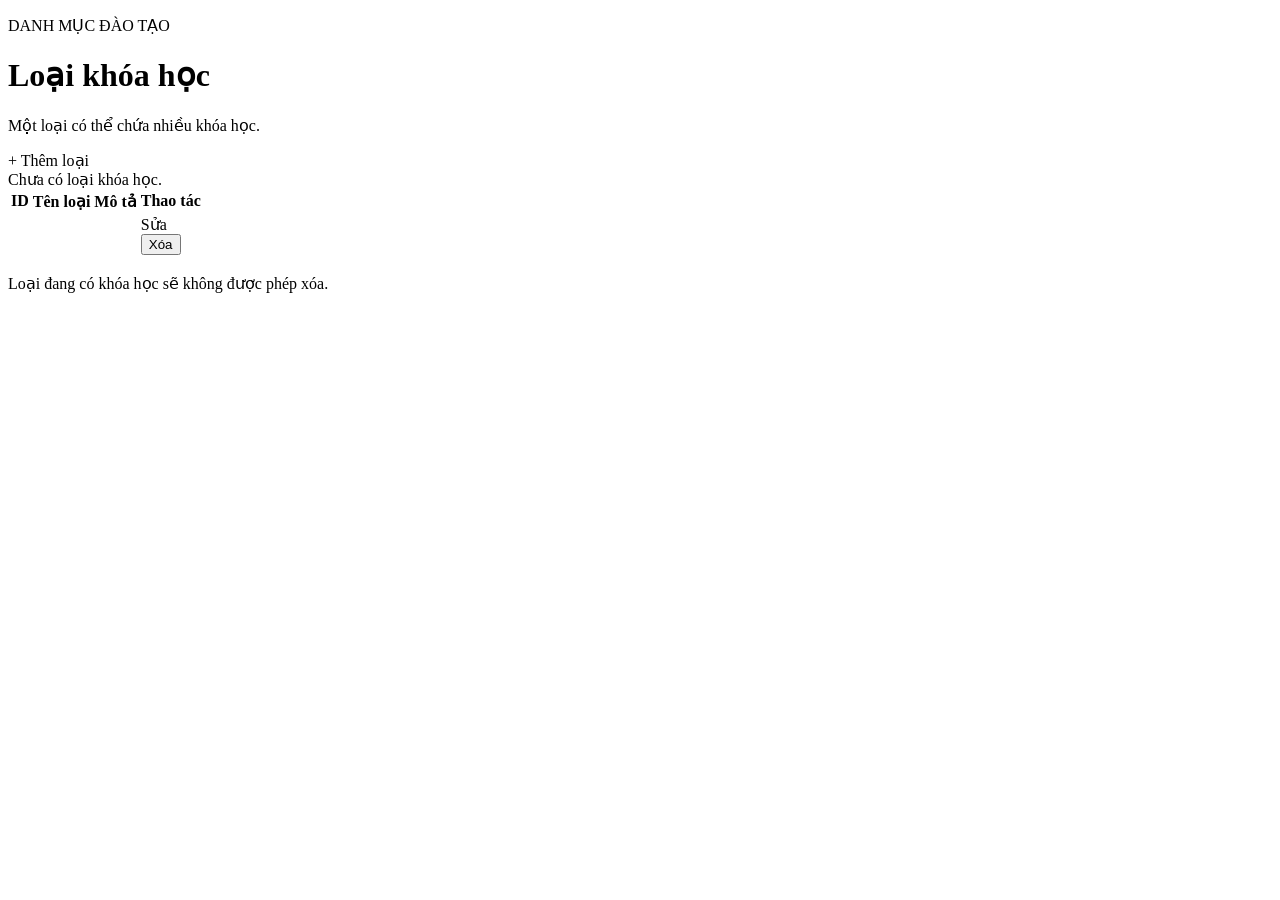
<file: src/main/resources/templates/categories/index.html>
<!DOCTYPE html><html lang="vi" xmlns:th="http://www.thymeleaf.org"><head th:replace="~{fragments :: head('Loại khóa học')}"></head><body><header th:replace="~{fragments :: header}"></header><main>
<div class="page-heading"><div><p class="eyebrow">DANH MỤC ĐÀO TẠO</p><h1>Loại khóa học</h1><p class="muted">Một loại có thể chứa nhiều khóa học.</p></div><a class="btn" th:href="@{/categories/create}">+ Thêm loại</a></div><div th:replace="~{fragments :: alerts}"></div>
<section class="panel"><div class="empty" th:if="${#lists.isEmpty(categories)}">Chưa có loại khóa học.</div><div class="table-wrap" th:unless="${#lists.isEmpty(categories)}"><table><thead><tr><th>ID</th><th>Tên loại</th><th>Mô tả</th><th>Thao tác</th></tr></thead><tbody><tr th:each="cat:${categories}"><td th:text="${cat.id}"></td><td><a class="course-title" th:href="@{/courses(categoryId=${cat.id})}" th:text="${cat.name}"></a></td><td th:text="${cat.description}"></td><td><div class="row-actions"><a th:href="@{/categories/{id}/edit(id=${cat.id})}">Sửa</a><form method="post" th:action="@{/categories/{id}/delete(id=${cat.id})}" onsubmit="return confirm('Xóa loại khóa học này?')"><button class="link danger" type="submit">Xóa</button></form></div></td></tr></tbody></table></div><p class="muted">Loại đang có khóa học sẽ không được phép xóa.</p></section>
</main><footer th:replace="~{fragments :: footer}"></footer></body></html>
</file>
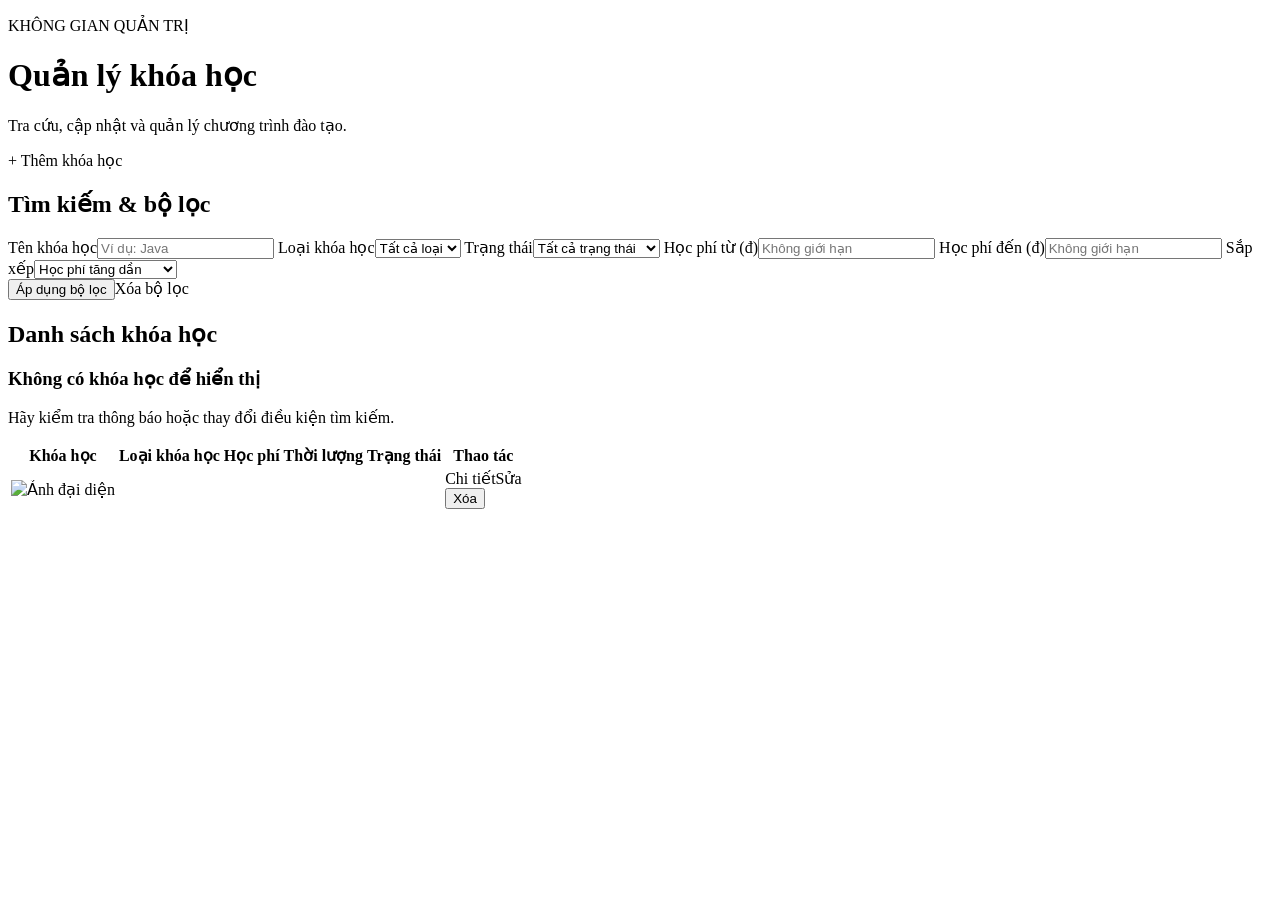
<file: src/main/resources/templates/courses/index.html>
<!DOCTYPE html><html lang="vi" xmlns:th="http://www.thymeleaf.org"><head th:replace="~{fragments :: head('Danh sách khóa học')}"></head><body>
<header th:replace="~{fragments :: header}"></header><main>
<div class="page-heading"><div><p class="eyebrow">KHÔNG GIAN QUẢN TRỊ</p><h1>Quản lý khóa học</h1><p class="muted">Tra cứu, cập nhật và quản lý chương trình đào tạo.</p></div><a class="btn" th:href="@{/courses/create}">+ Thêm khóa học</a></div>
<div th:replace="~{fragments :: alerts}"></div>
<section class="panel"><h2>Tìm kiếm &amp; bộ lọc</h2><form method="get" th:action="@{/courses}" th:object="${filter}">
<div class="filter-grid"><label>Tên khóa học<input th:field="*{keyword}" placeholder="Ví dụ: Java" maxlength="150"></label>
<label>Loại khóa học<select th:field="*{categoryId}"><option value="">Tất cả loại</option><option th:each="cat:${categories}" th:value="${cat.id}" th:text="${cat.name}"></option></select></label>
<label>Trạng thái<select th:field="*{active}"><option value="">Tất cả trạng thái</option><option value="true">Đang tuyển sinh</option><option value="false">Ngừng tuyển sinh</option></select></label>
<label>Học phí từ (đ)<input type="number" th:field="*{minFee}" min="0" step="0.01" placeholder="Không giới hạn"></label>
<label>Học phí đến (đ)<input type="number" th:field="*{maxFee}" min="0" step="0.01" placeholder="Không giới hạn"></label>
<label>Sắp xếp<select th:field="*{sort}"><option value="feeAsc">Học phí tăng dần</option><option value="feeDesc">Học phí giảm dần</option><option value="durationAsc">Thời lượng tăng dần</option></select></label></div>
<div class="alert error" th:if="${#fields.hasAnyErrors()}" th:errors="*{all}" role="alert"></div>
<div class="actions"><button class="btn" type="submit">Áp dụng bộ lọc</button><a class="btn secondary" th:href="@{/courses}">Xóa bộ lọc</a></div></form></section>
<section class="panel"><div class="section-heading"><h2>Danh sách khóa học</h2><span class="count" th:text="${#lists.size(courses)} + ' kết quả'"></span></div>
<div th:if="${#lists.isEmpty(courses)}" class="empty"><h3>Không có khóa học để hiển thị</h3><p>Hãy kiểm tra thông báo hoặc thay đổi điều kiện tìm kiếm.</p></div>
<div class="table-wrap" th:unless="${#lists.isEmpty(courses)}"><table><thead><tr><th>Khóa học</th><th>Loại khóa học</th><th>Học phí</th><th>Thời lượng</th><th>Trạng thái</th><th>Thao tác</th></tr></thead><tbody>
<tr th:each="c:${courses}"><td><div class="course-cell"><img class="thumb" th:src="${c.thumbnail != null ? c.thumbnail.imageUrl : '/images/placeholder.svg'}" alt="Ảnh đại diện" onerror="this.onerror=null;this.src='/images/placeholder.svg'"><div><a class="course-title" th:href="@{/courses/{id}(id=${c.id})}" th:text="${c.name}"></a><small th:text="'ID: ' + ${c.id}"></small></div></div></td>
<td th:text="${c.category.name}"></td><td class="nowrap" th:text="${#numbers.formatDecimal(c.tuitionFee,1,'POINT',0,'COMMA')} + ' đ'"></td><td><strong th:text="${c.duration} + ' giờ'"></strong><small th:text="${c.durationType}"></small></td>
<td><span class="badge" th:classappend="${c.active ? 'active' : 'inactive'}" th:text="${c.active ? 'Đang tuyển sinh' : 'Ngừng tuyển sinh'}"></span></td>
<td><div class="row-actions"><a th:href="@{/courses/{id}(id=${c.id})}">Chi tiết</a><a th:href="@{/courses/{id}/edit(id=${c.id})}">Sửa</a><form method="post" th:action="@{/courses/{id}/delete(id=${c.id})}" onsubmit="return confirm('Xóa khóa học và toàn bộ ảnh liên quan?')"><button class="link danger" type="submit">Xóa</button></form></div></td></tr>
</tbody></table></div></section></main><footer th:replace="~{fragments :: footer}"></footer></body></html>
</file>
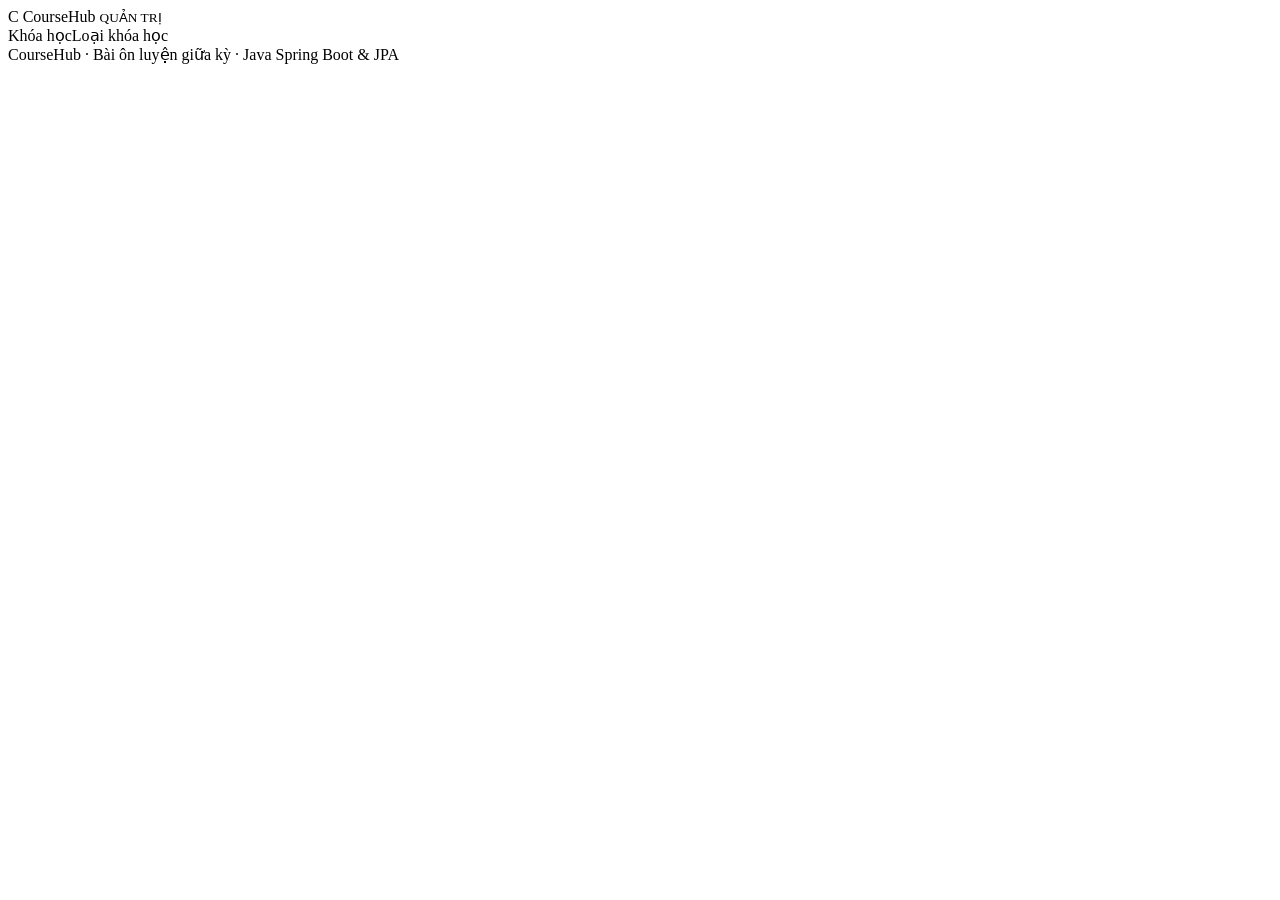
<file: src/main/resources/templates/fragments.html>
<!DOCTYPE html><html lang="vi" xmlns:th="http://www.thymeleaf.org">
<head th:fragment="head(title)"><meta charset="UTF-8"><meta name="viewport" content="width=device-width,initial-scale=1"><title th:text="${title} + ' | CourseHub'">CourseHub</title><link rel="stylesheet" th:href="@{/css/app.css}"></head>
<body><header th:fragment="header"><nav class="nav"><a class="brand" th:href="@{/courses}"><span class="brand-icon">C</span> CourseHub <small>QUẢN TRỊ</small></a><div class="nav-links"><a th:href="@{/courses}">Khóa học</a><a th:href="@{/categories}">Loại khóa học</a></div></nav></header>
<div th:fragment="alerts"><div class="alert success" role="status" th:if="${success}" th:text="${success}"></div><div class="alert error" role="alert" th:if="${error}" th:text="${error}"></div></div>
<footer th:fragment="footer">CourseHub · Bài ôn luyện giữa kỳ · Java Spring Boot &amp; JPA</footer></body></html>
</file>
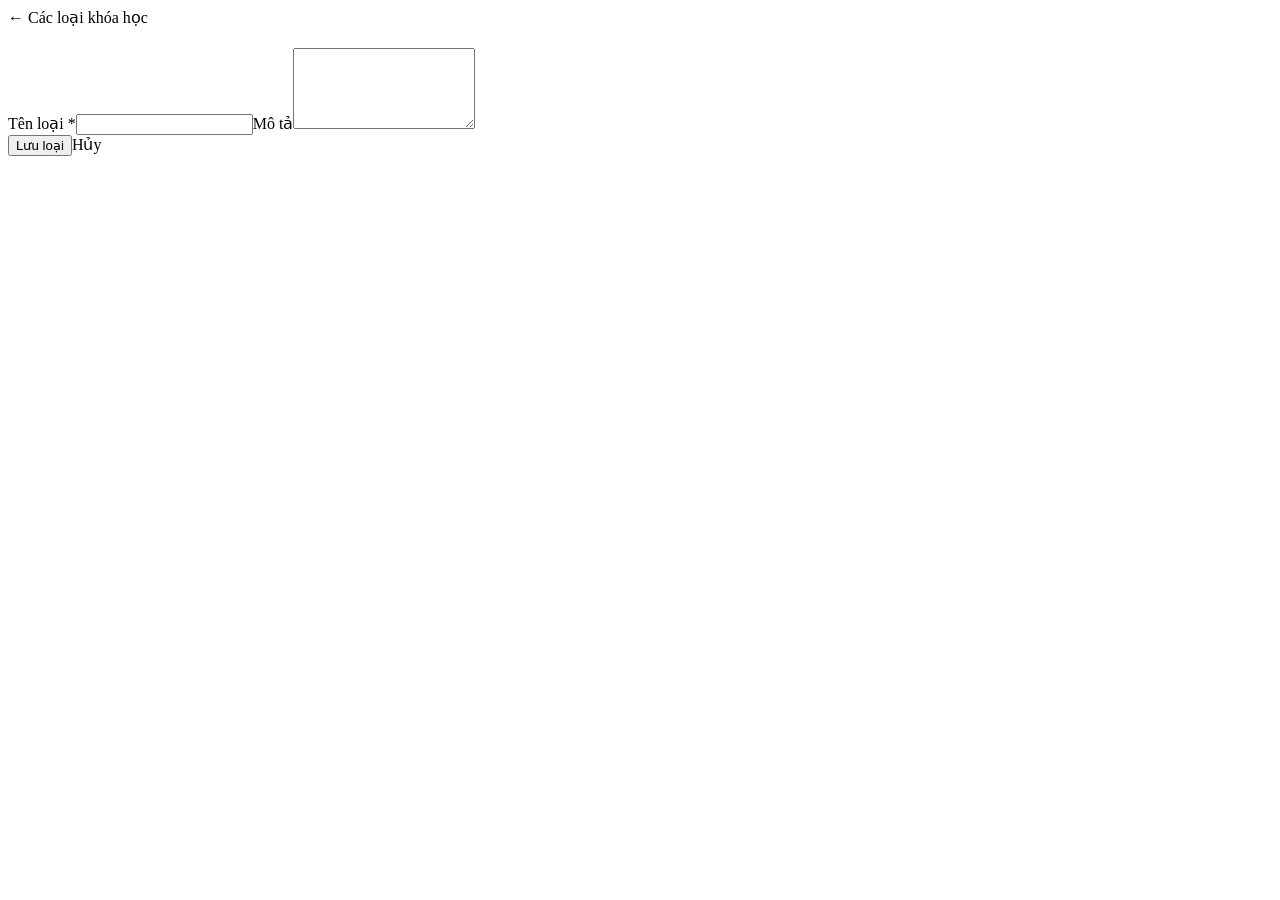
<file: src/main/resources/templates/categories/form.html>
<!DOCTYPE html><html lang="vi" xmlns:th="http://www.thymeleaf.org"><head th:replace="~{fragments :: head('Thông tin loại khóa học')}"></head><body><header th:replace="~{fragments :: header}"></header><main class="narrow">
<a class="back" th:href="@{/categories}">← Các loại khóa học</a><div class="page-heading"><h1 th:text="${categoryId == null ? 'Thêm loại khóa học' : 'Sửa loại khóa học'}"></h1></div>
<section class="panel"><form method="post" th:action="${categoryId == null ? '/categories/create' : '/categories/' + categoryId + '/edit'}" th:object="${form}"><div class="alert error" th:if="${#fields.hasAnyErrors()}" th:errors="*{all}" role="alert"></div>
<label>Tên loại *<input th:field="*{name}" required maxlength="120"></label><label>Mô tả<textarea th:field="*{description}" maxlength="2000" rows="5"></textarea></label><div class="actions"><button class="btn" type="submit">Lưu loại</button><a class="btn secondary" th:href="@{/categories}">Hủy</a></div></form></section></main><footer th:replace="~{fragments :: footer}"></footer></body></html>
</file>
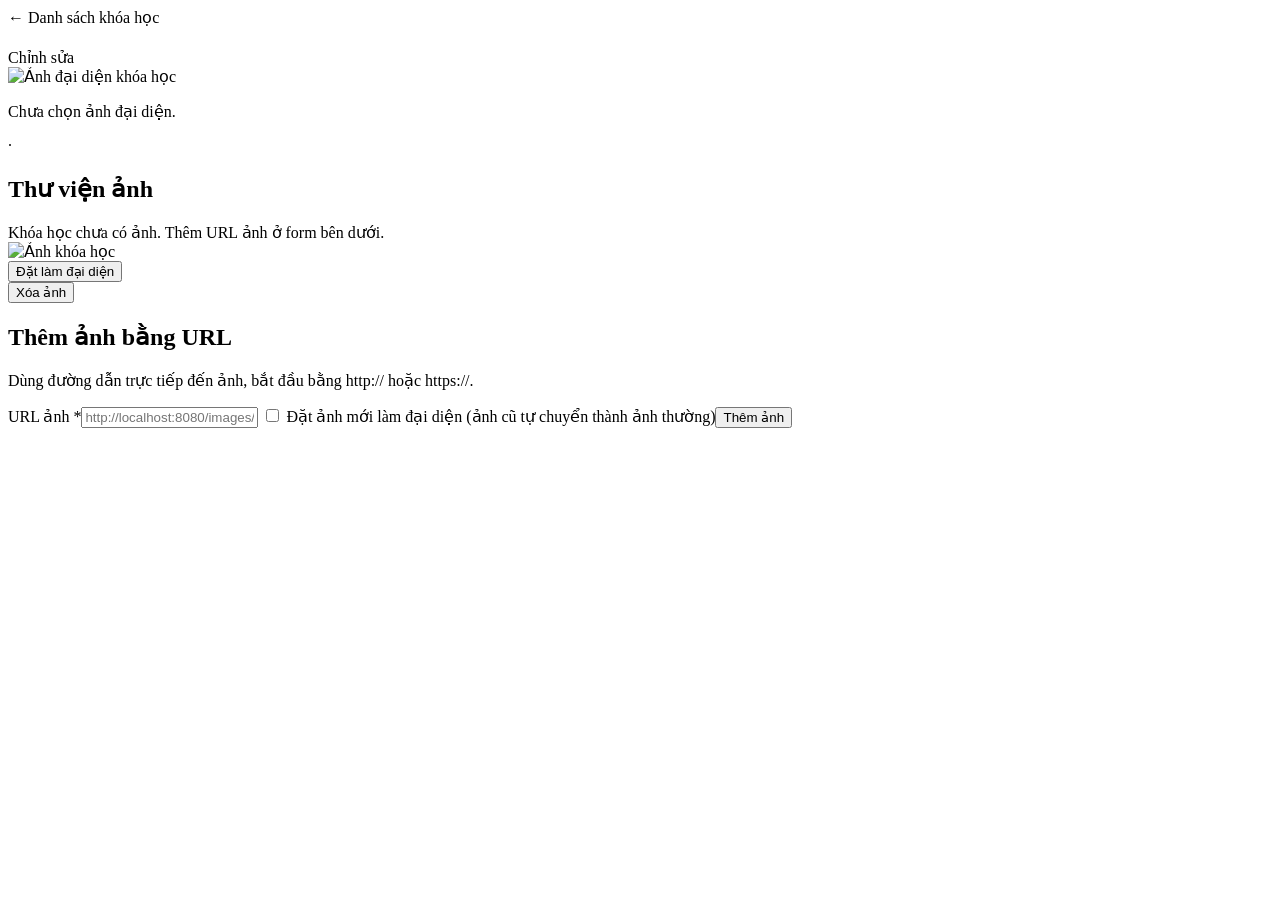
<file: src/main/resources/templates/courses/detail.html>
<!DOCTYPE html><html lang="vi" xmlns:th="http://www.thymeleaf.org"><head th:replace="~{fragments :: head('Chi tiết khóa học')}"></head><body><header th:replace="~{fragments :: header}"></header><main>
<a class="back" th:href="@{/courses}">← Danh sách khóa học</a><div class="page-heading"><div><p class="eyebrow" th:text="${course.category.name}"></p><h1 th:text="${course.name}"></h1></div><a class="btn" th:href="@{/courses/{id}/edit(id=${course.id})}">Chỉnh sửa</a></div>
<div th:replace="~{fragments :: alerts}"></div><section class="panel detail-top"><div><img class="hero-image" th:src="${course.thumbnail != null ? course.thumbnail.imageUrl : '/images/placeholder.svg'}" alt="Ảnh đại diện khóa học" onerror="this.onerror=null;this.src='/images/placeholder.svg'"><p class="muted" th:if="${course.thumbnail == null}">Chưa chọn ảnh đại diện.</p></div><div>
<span class="badge" th:classappend="${course.active ? 'active' : 'inactive'}" th:text="${course.active ? 'Đang tuyển sinh' : 'Ngừng tuyển sinh'}"></span>
<p class="price" th:text="${#numbers.formatDecimal(course.tuitionFee,1,'POINT',0,'COMMA')} + ' đ'"></p><p><strong th:text="${course.duration} + ' giờ'"></strong> · <span th:text="${course.durationType}"></span></p>
<p class="description" th:text="${#strings.isEmpty(course.description) ? 'Chưa có mô tả.' : course.description}"></p></div></section>
<section class="panel"><div class="section-heading"><h2>Thư viện ảnh</h2><span class="count" th:text="${#lists.size(course.images)} + ' ảnh'"></span></div>
<div class="empty" th:if="${#lists.isEmpty(course.images)}">Khóa học chưa có ảnh. Thêm URL ảnh ở form bên dưới.</div>
<div class="gallery"><article class="image-card" th:each="img:${course.images}"><img th:src="${img.imageUrl}" alt="Ảnh khóa học" onerror="this.onerror=null;this.src='/images/placeholder.svg'"><div class="image-body"><span class="badge" th:classappend="${img.thumbnail ? 'active' : 'inactive'}" th:text="${img.thumbnail ? 'Ảnh đại diện' : 'Ảnh thường'}"></span><a class="image-url" th:href="${img.imageUrl}" target="_blank" rel="noopener noreferrer" th:text="${img.imageUrl}"></a><div class="row-actions">
<form th:unless="${img.thumbnail}" method="post" th:action="@{/courses/{id}/images/{imageId}/thumbnail(id=${course.id},imageId=${img.id})}"><button class="btn small" type="submit">Đặt làm đại diện</button></form>
<form method="post" th:action="@{/courses/{id}/images/{imageId}/delete(id=${course.id},imageId=${img.id})}" onsubmit="return confirm('Xóa ảnh này?')"><button class="link danger" type="submit">Xóa ảnh</button></form></div></div></article></div></section>
<section class="panel"><h2>Thêm ảnh bằng URL</h2><p class="muted">Dùng đường dẫn trực tiếp đến ảnh, bắt đầu bằng http:// hoặc https://.</p><form method="post" th:action="@{/courses/{id}/images(id=${course.id})}" th:object="${imageForm}">
<div class="alert error" th:if="${#fields.hasAnyErrors()}" th:errors="*{all}" role="alert"></div>
<label>URL ảnh *<input type="url" th:field="*{imageUrl}" required maxlength="2000" placeholder="http://localhost:8080/images/iot.svg"></label>
<label class="check"><input type="checkbox" th:field="*{thumbnail}"> Đặt ảnh mới làm đại diện (ảnh cũ tự chuyển thành ảnh thường)</label><button class="btn" type="submit">Thêm ảnh</button></form></section>
</main><footer th:replace="~{fragments :: footer}"></footer></body></html>
</file>
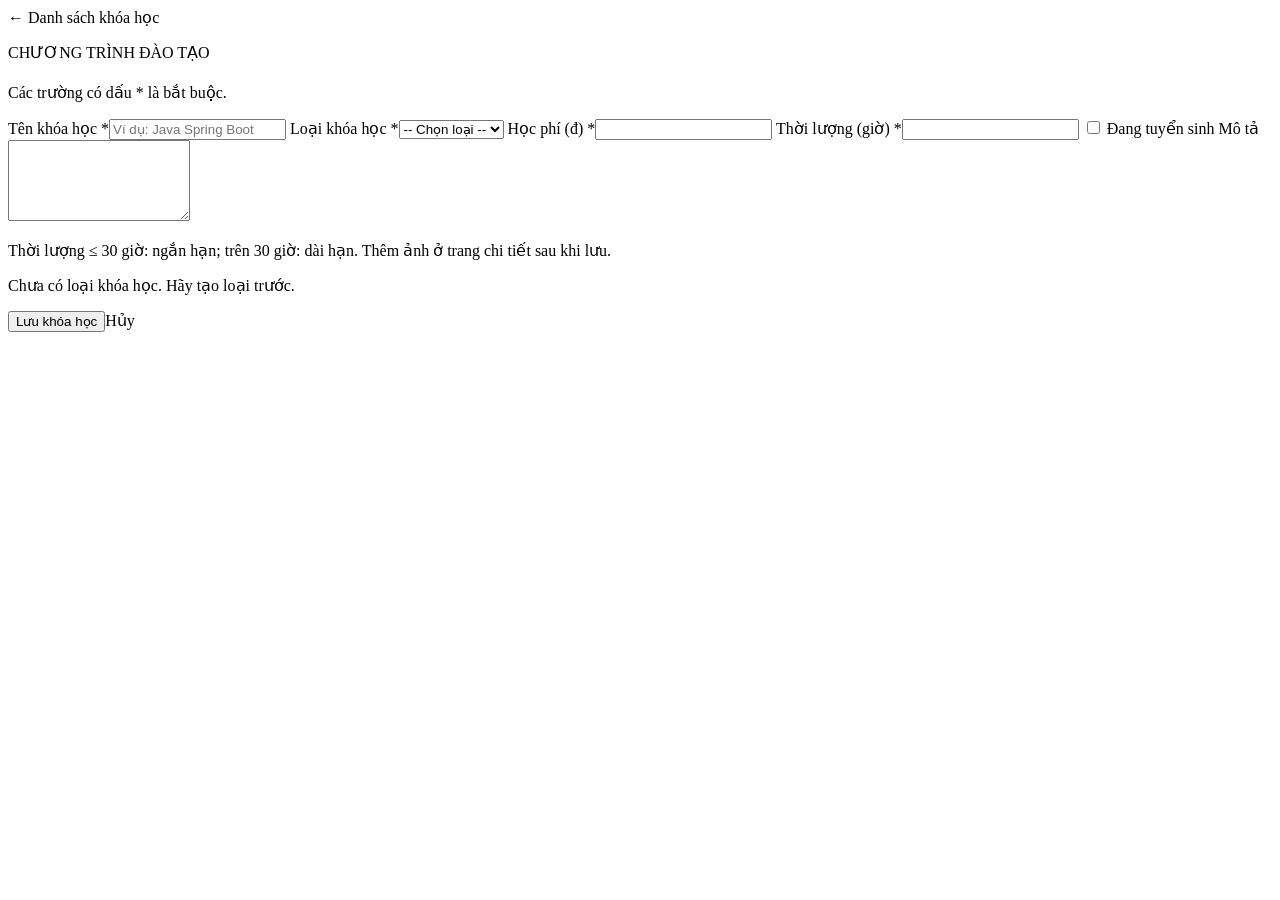
<file: src/main/resources/templates/courses/form.html>
<!DOCTYPE html><html lang="vi" xmlns:th="http://www.thymeleaf.org"><head th:replace="~{fragments :: head('Thông tin khóa học')}"></head><body><header th:replace="~{fragments :: header}"></header><main class="narrow">
<a class="back" th:href="@{/courses}">← Danh sách khóa học</a><div class="page-heading"><div><p class="eyebrow">CHƯƠNG TRÌNH ĐÀO TẠO</p><h1 th:text="${courseId == null ? 'Thêm khóa học' : 'Chỉnh sửa khóa học'}"></h1><p class="muted">Các trường có dấu * là bắt buộc.</p></div></div>
<section class="panel"><form method="post" th:action="${courseId == null ? '/courses/create' : '/courses/' + courseId + '/edit'}" th:object="${form}">
<div class="alert error" th:if="${#fields.hasAnyErrors()}" th:errors="*{all}" role="alert"></div>
<div class="form-grid"><label class="full">Tên khóa học *<input th:field="*{name}" required maxlength="150" placeholder="Ví dụ: Java Spring Boot"></label>
<label>Loại khóa học *<select th:field="*{categoryId}" required><option value="">-- Chọn loại --</option><option th:each="cat:${categories}" th:value="${cat.id}" th:text="${cat.name}"></option></select></label>
<label>Học phí (đ) *<input type="number" th:field="*{tuitionFee}" min="0.01" step="0.01" required></label>
<label>Thời lượng (giờ) *<input type="number" th:field="*{duration}" min="1" step="1" required></label>
<label class="check"><input type="checkbox" th:field="*{active}"> Đang tuyển sinh</label>
<label class="full">Mô tả<textarea th:field="*{description}" maxlength="4000" rows="5"></textarea></label></div>
<p class="muted">Thời lượng ≤ 30 giờ: ngắn hạn; trên 30 giờ: dài hạn. Thêm ảnh ở trang chi tiết sau khi lưu.</p>
<p th:if="${#lists.isEmpty(categories)}" class="alert error">Chưa có loại khóa học. Hãy tạo loại trước.</p>
<div class="actions"><button class="btn" type="submit">Lưu khóa học</button><a class="btn secondary" th:href="@{/courses}">Hủy</a></div></form></section></main><footer th:replace="~{fragments :: footer}"></footer></body></html>
</file>
